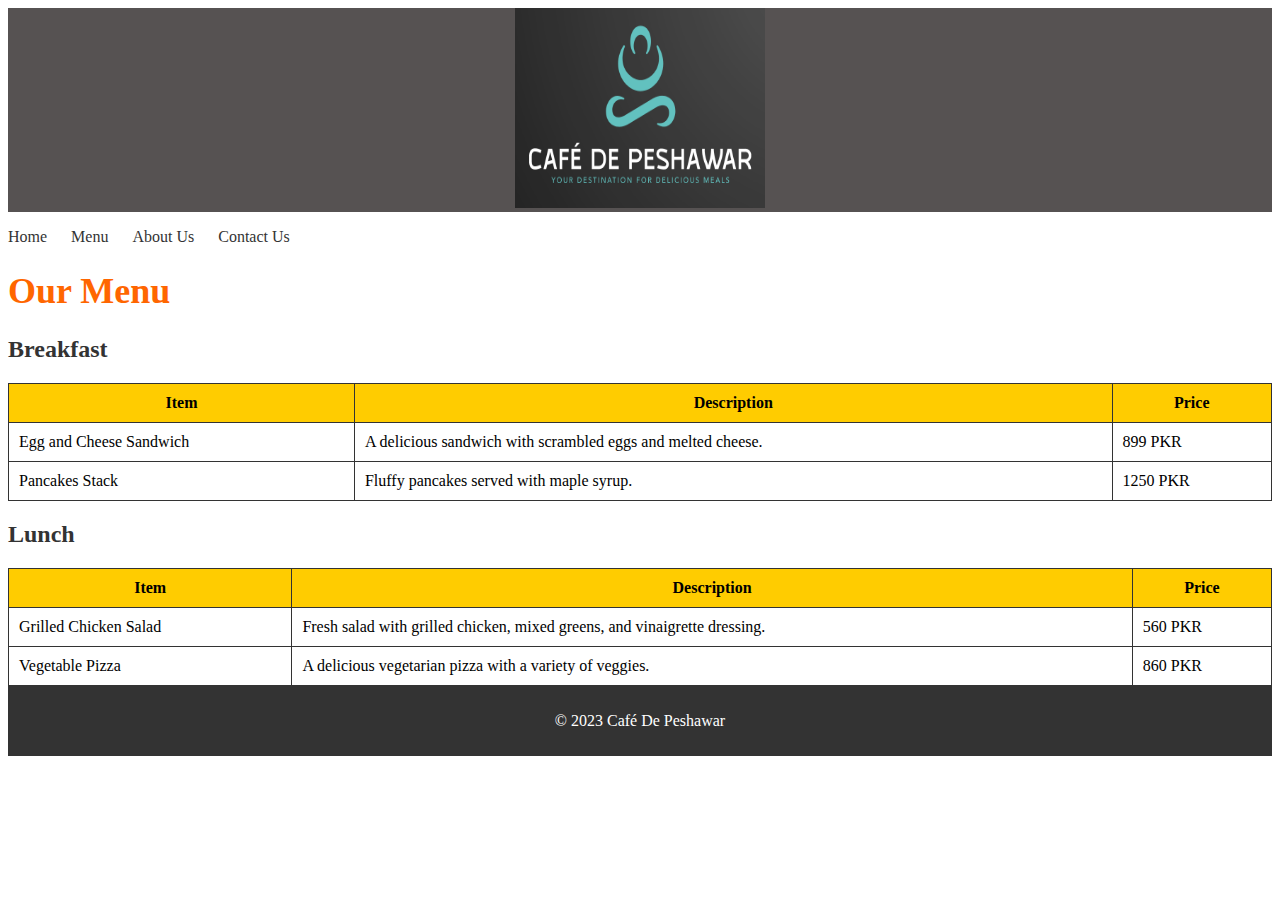
<file: menu-table.html>
<!DOCTYPE html>
<html lang="en">
<head>
    <meta charset="UTF-8">
    <meta name="viewport" content="width=device-width, initial-scale=1.0">
    <title>Café De Peshawar Menu</title>
</head>
<body>
    <div style="background-color: #565252; color: #333; text-align: center;"> 
        <img src="cafe_logo_1.png" alt=" Cafe DE Peshawar logo" style="width: 250px; height: 200px;"></div>
    <!-- Navigation Menu -->
    <nav>
        <ul style="list-style-type: none; padding: 0;">
            <li style="display: inline; margin-right: 20px;"><a href="index.html" style="text-decoration: none; color: #333;">Home</a></li>
            <li style="display: inline; margin-right: 20px;"><a href="menu.html" style="text-decoration: none; color: #333;">Menu</a></li>
            <li style="display: inline; margin-right: 20px;"><a href="about.html" style="text-decoration: none; color: #333;">About Us</a></li>
            <li style="display: inline;"><a href="contact.html" style="text-decoration: none; color: #333;">Contact Us</a></li>
        </ul>
    </nav>

    <!-- Menu Page Heading -->
    <header>
        <h1 style="font-size: 36px; color: #ff6600;">Our Menu</h1>
    </header>

    <!-- Breakfast Menu Table -->
    <section>
        <h2 style="font-size: 24px; color: #333;">Breakfast</h2>
        <table style="border: 1px solid #333; border-collapse: collapse; width: 100%;">
            <tr>
                <th style="border: 1px solid #333; padding: 10px; background-color: #ffcc00;">Item</th>
                <th style="border: 1px solid #333; padding: 10px; background-color: #ffcc00;">Description</th>
                <th style="border: 1px solid #333; padding: 10px; background-color: #ffcc00;">Price</th>
            </tr>
            <tr>
                <td style="border: 1px solid #333; padding: 10px;">Egg and Cheese Sandwich</td>
                <td style="border: 1px solid #333; padding: 10px;">A delicious sandwich with scrambled eggs and melted cheese.</td>
                <td style="border: 1px solid #333; padding: 10px;">899 PKR</td>
            </tr>
            <tr>
                <td style="border: 1px solid #333; padding: 10px;">Pancakes Stack</td>
                <td style="border: 1px solid #333; padding: 10px;">Fluffy pancakes served with maple syrup.</td>
                <td style="border: 1px solid #333; padding: 10px;">1250 PKR</td>
            </tr>
            <!-- Add more breakfast items here -->
        </table>
    </section>

    <!-- Lunch Menu Table -->
    <section>
        <h2 style="font-size: 24px; color: #333;">Lunch</h2>
        <table style="border: 1px solid #333; border-collapse: collapse; width: 100%;">
            <tr>
                <th style="border: 1px solid #333; padding: 10px; background-color: #ffcc00;">Item</th>
                <th style="border: 1px solid #333; padding: 10px; background-color: #ffcc00;">Description</th>
                <th style="border: 1px solid #333; padding: 10px; background-color: #ffcc00;">Price</th>
            </tr>
            <tr>
                <td style="border: 1px solid #333; padding: 10px;">Grilled Chicken Salad</td>
                <td style="border: 1px solid #333; padding: 10px;">Fresh salad with grilled chicken, mixed greens, and vinaigrette dressing.</td>
                <td style="border: 1px solid #333; padding: 10px;">560 PKR</td>
            </tr>
            <tr>
                <td style="border: 1px solid #333; padding: 10px;">Vegetable Pizza</td>
                <td style="border: 1px solid #333; padding: 10px;">A delicious vegetarian pizza with a variety of veggies.</td>
                <td style="border: 1px solid #333; padding: 10px;">860 PKR</td>
            </tr> 
            <!-- Add more lunch items here -->
        </table> 
    </section>

    <!-- Add more menu categories and items as needed -->

    <!-- Footer -->
    <footer style="background-color: #333; color: #FFF; text-align: center; padding: 10px;">
        <p>&copy; 2023 Café De Peshawar</p>
    </footer>

</body>
</html>
</file>
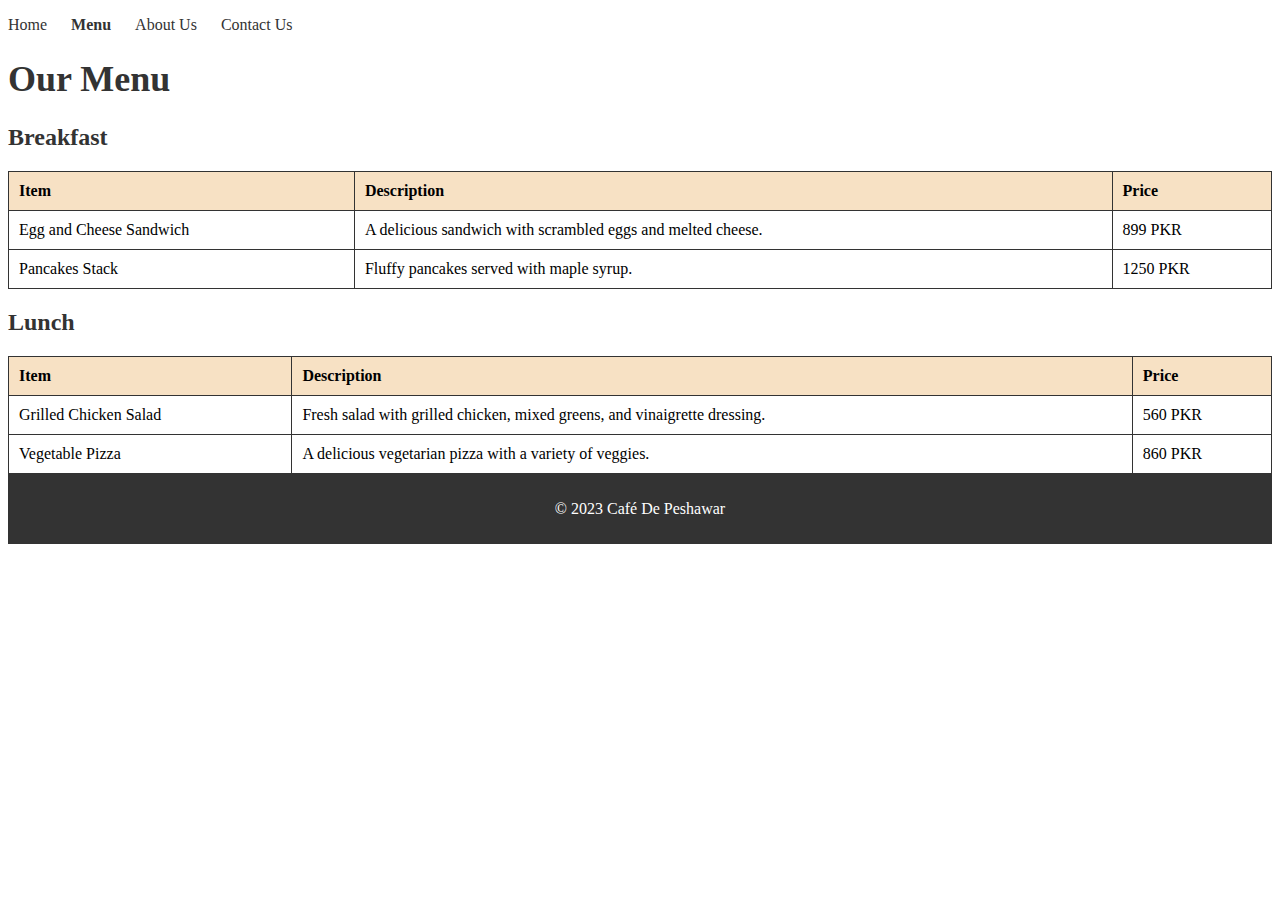
<file: menu.html>
<!DOCTYPE html>
<html lang="en">
<head>
    <meta charset="UTF-8">
    <meta name="viewport" content="width=device-width, initial-scale=1.0">
    <title>Café De Peshawar Menu</title>
</head>
<body>
    <!-- Navigation Menu -->
    <nav>
        <ul style="list-style-type: none; padding: 0;">
            <li style="display: inline-block; margin-right: 20px;"><a href="index.html" style="text-decoration: none; color: #333;">Home</a></li>
            <li style="display: inline-block; margin-right: 20px;"><a href="menu.html" style="text-decoration: none; color: #333; font-weight: bold;">Menu</a></li>
            <li style="display: inline-block; margin-right: 20px;"><a href="about.html" style="text-decoration: none; color: #333;">About Us</a></li>
            <li style="display: inline-block;"><a href="contact.html" style="text-decoration: none; color: #333;">Contact Us</a></li>
        </ul>
    </nav>

    <!-- Menu Page Heading -->
    <header>
        <h1 style="font-size: 36px; color: #333;">Our Menu</h1>
    </header>

    <!-- Breakfast Menu Table -->
    <section>
        <h2 style="font-size: 24px; color: #333;">Breakfast</h2>
        <table style="border-collapse: collapse; width: 100%; border: 1px solid #333;">
            <tr style="background-color: #F7E1C4;">
                <th style="border: 1px solid #333; padding: 10px; text-align: left;">Item</th>
                <th style="border: 1px solid #333; padding: 10px; text-align: left;">Description</th>
                <th style="border: 1px solid #333; padding: 10px; text-align: left;">Price</th>
            </tr>
            <tr>
                <td style="border: 1px solid #333; padding: 10px;">Egg and Cheese Sandwich</td>
                <td style="border: 1px solid #333; padding: 10px;">A delicious sandwich with scrambled eggs and melted cheese.</td>
                <td style="border: 1px solid #333; padding: 10px;">899 PKR</td>
            </tr>
            <tr>
                <td style="border: 1px solid #333; padding: 10px;">Pancakes Stack</td>
                <td style="border: 1px solid #333; padding: 10px;">Fluffy pancakes served with maple syrup.</td>
                <td style="border: 1px solid #333; padding: 10px;">1250 PKR</td>
            </tr>
            <!-- Add more breakfast items here -->
        </table>
    </section>

    <!-- Lunch Menu Table -->
    <section>
        <h2 style="font-size: 24px; color: #333;">Lunch</h2>
        <table style="border-collapse: collapse; width: 100%; border: 1px solid #333;">
            <tr style="background-color: #F7E1C4;">
                <th style="border: 1px solid #333; padding: 10px; text-align: left;">Item</th>
                <th style="border: 1px solid #333; padding: 10px; text-align: left;">Description</th>
                <th style="border: 1px solid #333; padding: 10px; text-align: left;">Price</th>
            </tr>
            <tr>
                <td style="border: 1px solid #333; padding: 10px;">Grilled Chicken Salad</td>
                <td style="border: 1px solid #333; padding: 10px;">Fresh salad with grilled chicken, mixed greens, and vinaigrette dressing.</td>
                <td style="border: 1px solid #333; padding: 10px;">560 PKR</td>
            </tr>
            <tr>
                <td style="border: 1px solid #333; padding: 10px;">Vegetable Pizza</td>
                <td style="border: 1px solid #333; padding: 10px;">A delicious vegetarian pizza with a variety of veggies.</td>
                <td style="border: 1px solid #333; padding: 10px;">860 PKR</td>
            </tr>
            <!-- Add more lunch items here -->
        </table>
    </section>

    <!-- Add more menu categories and items as needed -->

    <!-- Footer -->
    <footer style="background-color: #333; color: #FFF; text-align: center; padding: 10px;">
        <p>&copy; 2023 Café De Peshawar</p>
    </footer>

</body>
</html>
</file>
